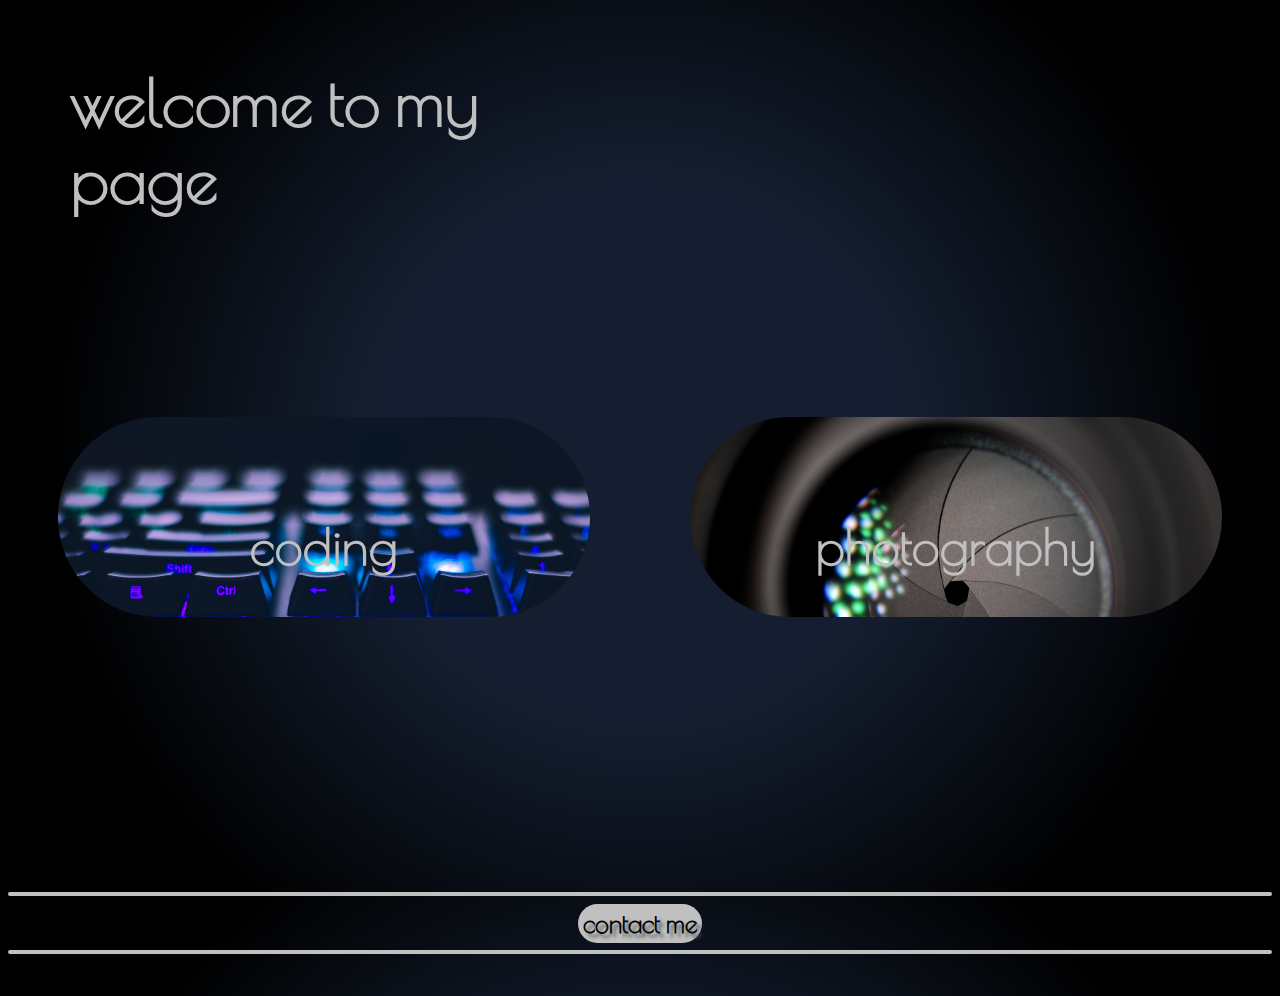
<file: index.html>
<!DOCTYPE html>
<html lang="en">
<head>
    <meta charset="UTF-8">
    <meta name="viewport" content="width=device-width, initial-scale=1.0">
    <link type="text/css" rel="stylesheet" href="style.css"/>
    <link rel="preconnect" href="https://fonts.googleapis.com">
    <link rel="preconnect" href="https://fonts.gstatic.com" crossorigin>
    <link href="https://fonts.googleapis.com/css2?family=Poiret+One&display=swap" rel="stylesheet">

    <title>Landing</title>
   
</head>
<body>
    <div>
    <header class="heading">welcome to my page</header>
    </div>

    <div class="button-contaienr">
        <a href=coding/codingmain.html   class="buttoncoding"><strong>coding</strong></a>
        <a href=photography/photomain.html class="buttonphotography"><strong>photography</strong></a>
    
    </div>
   <div class="footer"><footer><hr><a href="#" class="header__nav-link">contact me</a><hr> <br></footer></div>
</body>
</html>
</file>
<file: style.css>
html {
    height:100%;
    font-size: 0.625em;
    /* 0.625rem=10px , 1rem =16px*/
    @media (min-width: 1600px) {
        html {
            font-size: 0.75em;
        }
    }
}

body {
     
    font-family: 'Poiret One', sans-serif;
    background: rgb(20,30,48);
    background: radial-gradient(circle, rgba(20,30,48,1) 35%, rgba(0,0,0,1) 76%);
    background-repeat: repeat;
    
}



.heading {

    box-sizing: border-box;
    color: #C0C0C0;
    width: 40%;
    font-size: 6.6rem;
    font-weight: bolder;
    margin-top: 5%;
    margin-left: 5%;
    
    
}

.button-contaienr {
    height: 60rem;
    display: flex;
    justify-content: space-evenly;
    align-items: center;
    
    
}

@media (max-width: 62.5em) {
    .button-contaienr {
        flex-direction: column;
    }
}

.buttoncoding {
    flex: 1;
    background-image:url(keyboard.jpg);
    background-size: cover;
    color:#C0C0C0 ;
    border-radius: 9999rem;
    background-repeat: 200px auto  no-repeat;
    box-sizing: border-box;
    margin: 2rem 5rem;
    padding-top: 10rem;
    height: 20rem;
    font-size: 5rem;
    text-align: center;
    text-decoration: none;
    transition: transform 0.3s, background-size 0.3s, background-position 1s; 
                      
}
.buttoncoding:hover, .buttoncoding:focus, .buttoncoding:active {
    box-shadow: 0 0 50px #000000;
    transform: scale(1.1);
    background-size: 120%;
    background-position: center center; 
      
}


.buttonphotography {
    flex: 1;
    background-image: url(camera.jpg);
    background-size: cover;
    color: rgb(192, 192, 192);
    border-radius: 9999rem;
    box-sizing: border-box;
    margin: 2rem 5rem;
    padding-top: 10rem;
    height: 20rem;
    font-size: 5rem;
    text-align: center;
    text-decoration: none;
    transition: transform 0.3s, background-size 0.3s, background-position 1s; 
    cursor: pointer;
}

.buttonphotography:hover, .buttonphotography:focus, .buttonphotography:active {
    box-shadow: 0 0 50px #000000;
    transform: scale(1.1);
    background-size: 120%; 
    background-position: center center; 
}

@media (max-width: 62.5em) {
    .buttoncoding,
    .buttonphotography {
        background-image: none; 
        background-color: rgb(41, 38, 102); 
        box-shadow: 0 0 100px #C0C0C0;
        
    }
}

@media (max-width: 62.5em) { 
    .buttonphotography:hover, .buttonphotography:focus, .buttonphotography:active {
        box-shadow: 0 0 100px rgb(192, 192, 192);
        transform: scale(1.1);  }
}

.footer {
    font-size: 2.5rem;
    width: 100%;
    text-align: center;
    color: #C0C0C0;
    margin-top: 3em;

}
hr {
    border: 0.2rem solid #C0C0C0;
    border-radius: 999rem;
}

.header__nav-link {
    text-decoration: none;
    padding: 0.5rem;
    font-size: 2.5rem;
    color: rgb(0, 0, 0);
    text-shadow: 0.35rem 0.35rem 0.35rem rgb(89, 97, 100);
    background-color:#C0C0C0;
    border-radius: 99999px;
    font-weight: bold;
}
.header__nav-link:hover {
    background-color: #868f96;
    
}
</file>
